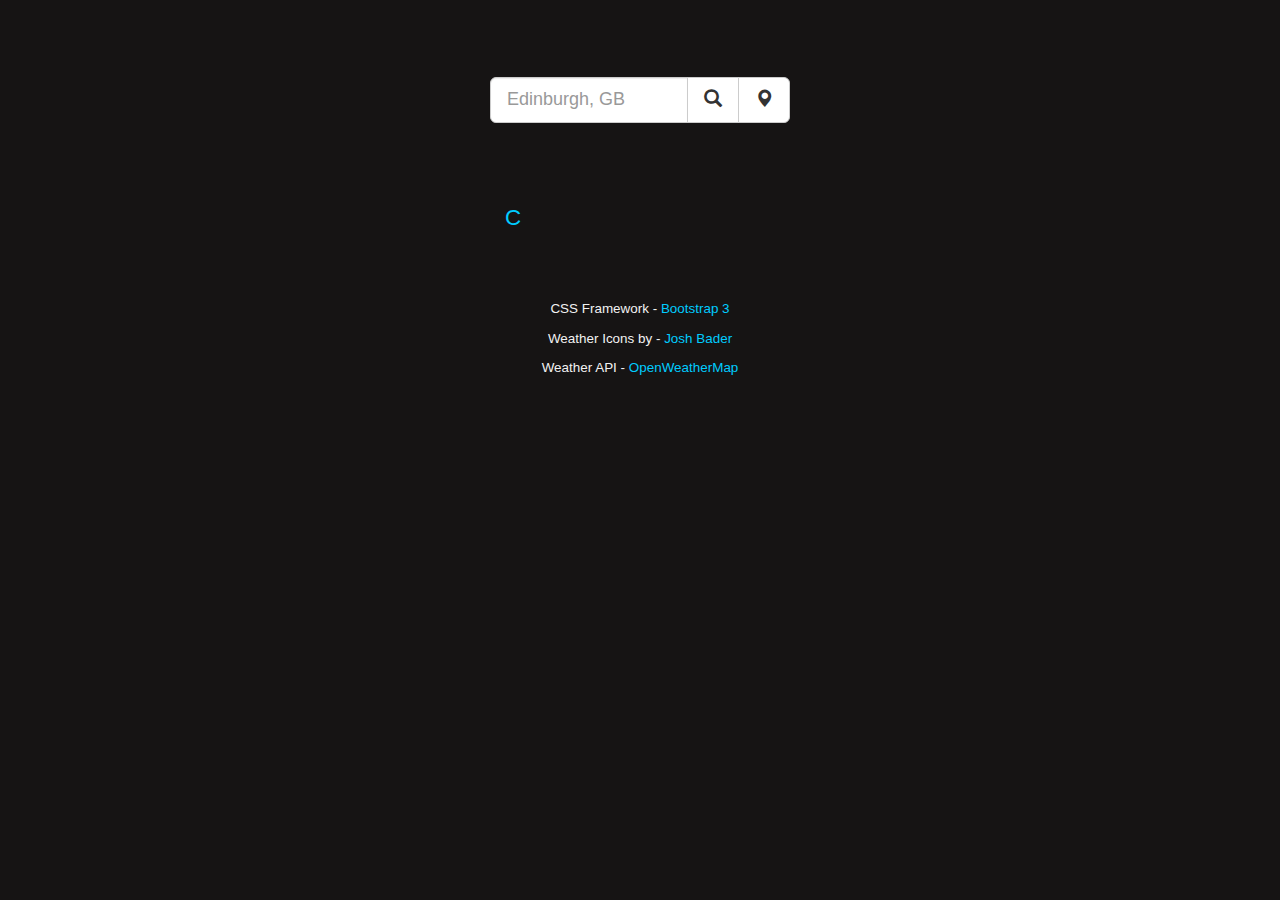
<file: index.html>
<!DOCTYPE html>
<html lang="en">
<head>
  <meta charset="utf-8">
  <meta name="viewport" content="width=device-width, initial-scale=1">
  <meta http-equiv="x-ua-compatible" content="ie=edge">

  <link href="https://maxcdn.bootstrapcdn.com/bootstrap/3.3.7/css/bootstrap.min.css" rel="stylesheet" integrity="sha384-BVYiiSIFeK1dGmJRAkycuHAHRg32OmUcww7on3RYdg4Va+PmSTsz/K68vbdEjh4u" crossorigin="anonymous">
  <link href="weatherApp.css" type="text/css" rel="stylesheet">

  <title>Weather App</title>
  <meta name="description" content="Officialy the Best Weather App in the Whole World.">

</head>
<body>
  <div class="container" id="wrapper">
    <div class="row">
      <div class="col-xs-0 col-sm-3 col-md-4"></div>
      <div class="col-xs-12 col-sm-6 col-md-4" id="content">
        <div class="container-fluid">
          <div class="row">
            <div class="col-xs-1"></div>
            <div class="col-xs-10">
              <form class="form-horizontal" id="theForm">
                <div class="form-group form-group-lg">
                  <label class="sr-only" for="weatherSearchInput">City</label>
                  <div class="input-group">
                    <input type="text" class="form-control" id="weatherSearchInput" value="" placeholder="Edinburgh, GB">
                    <span class="input-group-btn">
                      <button type="button" class="btn btn-default btn-lg" id="searchButton">
                        <span class="glyphicon glyphicon-search" aria-hidden="true"></span>
                      </button>
                      <button type="button" class="btn btn-default btn-lg" id="locateBackButton">
                        <span class="glyphicon glyphicon-map-marker" aria-hidden="true"></span>
                      </button>
                    </span>
                  </div>
                </div>
              </form>
              <div id="info">
                <br>
                <div id="weatherIcons">

                  <div class="icon sun-shower hide" id="dizzle">
                    <div class="cloud"></div>
                    <div class="sun">
                      <div class="rays"></div>
                    </div>
                    <div class="rain"></div>
                  </div>

                  <div class="icon thunder-storm hide" id="storm">
                    <div class="cloud"></div>
                    <div class="lightning">
                      <div class="bolt"></div>
                      <div class="bolt"></div>
                    </div>
                  </div>

                  <div class="icon cloudy hide" id="cloudy">
                    <div class="cloud"></div>
                    <div class="cloud"></div>
                  </div>

                  <div class="icon flurries hide" id="snow">
                    <div class="cloud"></div>
                    <div class="snow">
                      <div class="flake"></div>
                      <div class="flake"></div>
                    </div>
                  </div>

                  <div class="icon sunny hide" id="clear">
                    <div class="sun">
                      <div class="rays"></div>
                    </div>
                  </div>

                  <div class="icon rainy hide" id="rainy">
                    <div class="cloud"></div>
                    <div class="rain"></div>
                  </div>

                </div>
                <div id="city"></div>
                <div id="country"></div>
                <br>
                <div><span id="temperature"></span><input type="button" value="C" id="button1" onclick="toggle(this)" /></div>
                <div id="weather"></div>
                <br>
                <div id="humidity"></div>
                <div id="wind"></div>
                <div id="clouds"></div>
                <div id="references">
                  <p>CSS Framework - <a href="http://getbootstrap.com/">Bootstrap 3</a></p>
                  <p>Weather Icons by - <a href="http://codepen.io/joshbader/full/EjXgqr/">Josh Bader</a></p>
                  <p>Weather API - <a href="http://openweathermap.org/">OpenWeatherMap</a></p>
                </div>
              </div>
            </div>
            <div class="col-xs-1"></div>
          </div>
        </div>
      </div>
      <div class="col-xs-0 col-sm-3 col-md-4"></div>
    </div>
  </div>
  <script src="weatherApp.js"></script>
</body>
</html>
</file>
<file: weatherApp.css>
html { box-sizing: border-box; }
html *,
html *:before,
html *:after { box-sizing: inherit; }


body {
  background-color: #161414;
  color: #F2F2F2;

}

div#content {
  font-size: 1.6em;
  margin-top: 6vw;
}
a {
  color: #0cf;
}
a:hover {
  color: #006dcc;
}
div#references {
  text-align: center;
  margin-top: 1.5em;
}
div#references > p {
  font-size: 0.6em;
}
#button1 {
  background-color: #161414;
  color: #0cf;
  border: none;
  padding: 0;
}
#button1:hover {
  color: #006dcc;
}
div#weatherIcons {
  display: inline-block;
  max-width: 42em;
  margin: 0 auto;
  color: #161616;
  font-family: 'Roboto', sans-serif;
  float: right;
}

/* icon CSS starts HERE */
.icon {
  position: relative;
  display: inline-block;
  width: 12em;
  height: 10em;
  font-size: 0.6em; /* control icon size here */
}

.cloud {
  position: absolute;
  z-index: 1;
  top: 50%;
  left: 50%;
  width: 3.6875em;
  height: 3.6875em;
  margin: -1.84375em;
  background: currentColor;
  border-radius: 50%;
  box-shadow:
    -2.1875em 0.6875em 0 -0.6875em,
    2.0625em 0.9375em 0 -0.9375em,
    0 0 0 0.375em #fff,
    -2.1875em 0.6875em 0 -0.3125em #fff,
    2.0625em 0.9375em 0 -0.5625em #fff;
}
.cloud:after {
  content: '';
  position: absolute;
  bottom: 0;
  left: -0.5em;
  display: block;
  width: 4.5625em;
  height: 1em;
  background: currentColor;
  box-shadow: 0 0.4375em 0 -0.0625em #fff;
}
.cloud:nth-child(2) {
  z-index: 0;
  background: #fff;
  box-shadow:
    -2.1875em 0.6875em 0 -0.6875em #fff,
    2.0625em 0.9375em 0 -0.9375em #fff,
    0 0 0 0.375em #fff,
    -2.1875em 0.6875em 0 -0.3125em #fff,
    2.0625em 0.9375em 0 -0.5625em #fff;
  opacity: 0.3;
  transform: scale(0.5) translate(6em, -3em);
  animation: cloud 4s linear infinite;
}
.cloud:nth-child(2):after { background: #fff; }

.sun {
  position: absolute;
  top: 50%;
  left: 50%;
  width: 2.5em;
  height: 2.5em;
  margin: -1.25em;
  background: currentColor;
  border-radius: 50%;
  box-shadow: 0 0 0 0.375em #fff;
  animation: spin 12s infinite linear;
}
.rays {
  position: absolute;
  top: -2em;
  left: 50%;
  display: block;
  width: 0.375em;
  height: 1.125em;
  margin-left: -0.1875em;
  background: #fff;
  border-radius: 0.25em;
  box-shadow: 0 5.375em #fff;
}
.rays:before,
.rays:after {
  content: '';
  position: absolute;
  top: 0em;
  left: 0em;
  display: block;
  width: 0.375em;
  height: 1.125em;
  transform: rotate(60deg);
  transform-origin: 50% 3.25em;
  background: #fff;
  border-radius: 0.25em;
  box-shadow: 0 5.375em #fff;
}
.rays:before {
  transform: rotate(120deg);
}
.cloud + .sun {
  margin: -2em 1em;
}

.rain,
.lightning,
.snow {
  position: absolute;
  z-index: 2;
  top: 50%;
  left: 50%;
  width: 3.75em;
  height: 3.75em;
  margin: 0.375em 0 0 -2em;
  background: currentColor;
}

.rain:after {
  content: '';
  position: absolute;
  z-index: 2;
  top: 50%;
  left: 50%;
  width: 1.125em;
  height: 1.125em;
  margin: -1em 0 0 -0.25em;
  background: #0cf;
  border-radius: 100% 0 60% 50% / 60% 0 100% 50%;
  box-shadow:
    0.625em 0.875em 0 -0.125em rgba(255,255,255,0.2),
    -0.875em 1.125em 0 -0.125em rgba(255,255,255,0.2),
    -1.375em -0.125em 0 rgba(255,255,255,0.2);
  transform: rotate(-28deg);
  animation: rain 3s linear infinite;
}

.bolt {
  position: absolute;
  top: 50%;
  left: 50%;
  margin: -0.25em 0 0 -0.125em;
  color: #fff;
  opacity: 0.3;
  animation: lightning 2s linear infinite;
}
.bolt:nth-child(2) {
  width: 0.5em;
  height: 0.25em;
  margin: -1.75em 0 0 -1.875em;
  transform: translate(2.5em, 2.25em);
  opacity: 0.2;
  animation: lightning 1.5s linear infinite;
}
.bolt:before,
.bolt:after {
  content: '';
  position: absolute;
  z-index: 2;
  top: 50%;
  left: 50%;
  margin: -1.625em 0 0 -1.0125em;
  border-top: 1.25em solid transparent;
  border-right: 0.75em solid;
  border-bottom: 0.75em solid;
  border-left: 0.5em solid transparent;
  transform: skewX(-10deg);
}
.bolt:after {
  margin: -0.25em 0 0 -0.25em;
  border-top: 0.75em solid;
  border-right: 0.5em solid transparent;
  border-bottom: 1.25em solid transparent;
  border-left: 0.75em solid;
  transform: skewX(-10deg);
}
.bolt:nth-child(2):before {
  margin: -0.75em 0 0 -0.5em;
  border-top: 0.625em solid transparent;
  border-right: 0.375em solid;
  border-bottom: 0.375em solid;
  border-left: 0.25em solid transparent;
}
.bolt:nth-child(2):after {
  margin: -0.125em 0 0 -0.125em;
  border-top: 0.375em solid;
  border-right: 0.25em solid transparent;
  border-bottom: 0.625em solid transparent;
  border-left: 0.375em solid;
}

.flake:before,
.flake:after {
  content: '\2744';
  position: absolute;
  top: 50%;
  left: 50%;
  margin: -1.025em 0 0 -1.0125em;
  color: #fff;
  list-height: 1em;
  opacity: 0.2;
  animation: spin 8s linear infinite reverse;
}
.flake:after {
  margin: 0.125em 0 0 -1em;
  font-size: 1.5em;
  opacity: 0.4;
  animation: spin 14s linear infinite;
}
.flake:nth-child(2):before {
  margin: -0.5em 0 0 0.25em;
  font-size: 1.25em;
  opacity: 0.2;
  animation: spin 10s linear infinite;
}
.flake:nth-child(2):after {
  margin: 0.375em 0 0 0.125em;
  font-size: 2em;
  opacity: 0.4;
  animation: spin 16s linear infinite reverse;
}


/* Animations */

@keyframes spin {
  100% { transform: rotate(360deg); }
}

@keyframes cloud {
  0% { opacity: 0; }
  50% { opacity: 0.3; }
  100% {
    opacity: 0;
    transform: scale(0.5) translate(-200%, -3em);
  }
}

@keyframes rain {
  0% {
    background: #0cf;
    box-shadow:
      0.625em 0.875em 0 -0.125em rgba(255,255,255,0.2),
      -0.875em 1.125em 0 -0.125em rgba(255,255,255,0.2),
      -1.375em -0.125em 0 #0cf;
  }
  25% {
    box-shadow:
      0.625em 0.875em 0 -0.125em rgba(255,255,255,0.2),
      -0.875em 1.125em 0 -0.125em #0cf,
      -1.375em -0.125em 0 rgba(255,255,255,0.2);
  }
  50% {
    background: rgba(255,255,255,0.3);
    box-shadow:
      0.625em 0.875em 0 -0.125em #0cf,
      -0.875em 1.125em 0 -0.125em rgba(255,255,255,0.2),
      -1.375em -0.125em 0 rgba(255,255,255,0.2);
  }
  100% {
    box-shadow:
      0.625em 0.875em 0 -0.125em rgba(255,255,255,0.2),
      -0.875em 1.125em 0 -0.125em rgba(255,255,255,0.2),
      -1.375em -0.125em 0 #0cf;
  }
}

@keyframes lightning {
  45% {
    color: #fff;
    background: #fff;
    opacity: 0.2;
  }
  50% {
    color: #0cf;
    background: #0cf;
    opacity: 1;
  }
  55% {
    color: #fff;
    background: #fff;
    opacity: 0.2;
  }
}
</file>
